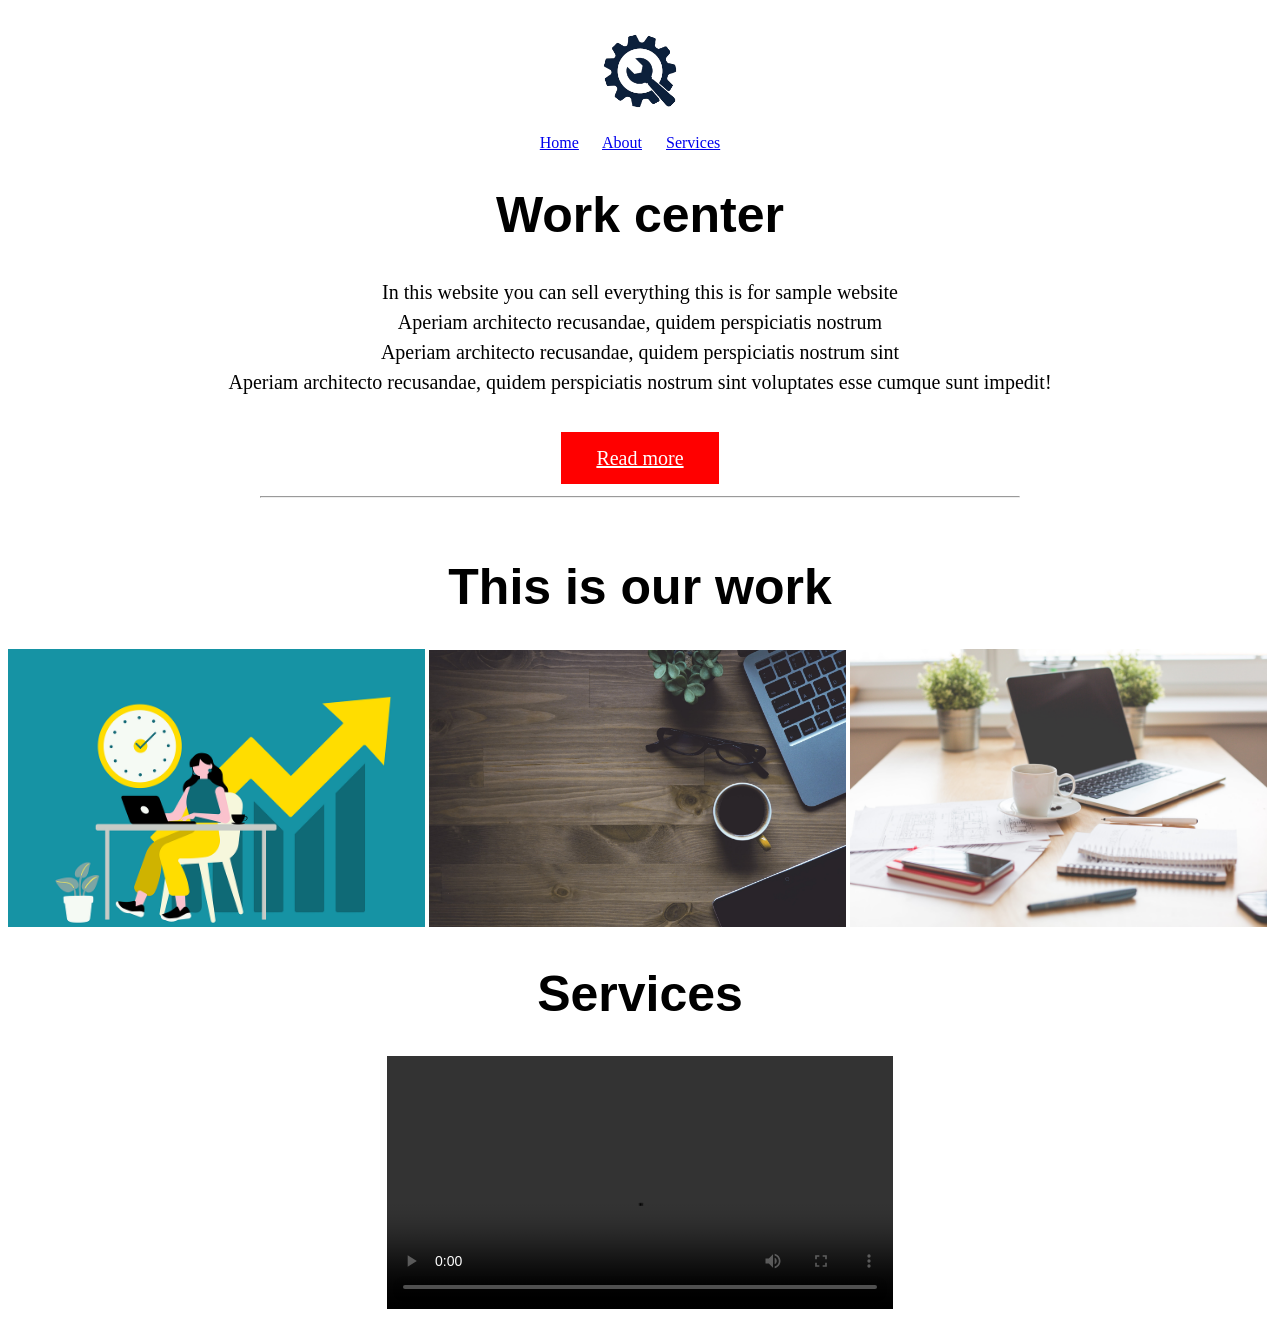
<file: index.html>
<html lang="en">
<head>
    <meta charset="UTF-8">
    <meta name="viewport" content="width=device-width, initial-scale=1.0">
    <title>Document</title>
    <link rel="stylesheet" href="style.css">
</head>
<body>
    <div style="text-align: center; margin: top 40px;"><img width="10%" src="New folder/logo-removebg-preview.png" alt=""></div>

    <div style="text-align: center; margin: top 40px;">
    <a style="padding-right:20px;" href="home.html">Home</a>
    <a style="padding-right:20px;" href="about.html">About</a>
    <a style="padding-right:20px;" href="servicse.html">Services</a>
    </div>
    <h1> Work center </h1>
    <p>In this website you can sell everything this is for sample website  <br>
         Aperiam architecto recusandae, quidem perspiciatis nostrum <br>
         Aperiam architecto recusandae, quidem perspiciatis nostrum sint <br>
         Aperiam architecto recusandae, quidem perspiciatis nostrum sint voluptates esse cumque sunt impedit!
    </p>
    <div style="text-align: center;">
    <a style="font-size: 20px ; background-color: red; padding: 15px 35px 15px 35px; color: white;"href="https://www.google.com/"> Read more</a></div><br>
    <hr style="width: 60%;"><br>
    <h1>This is our work</h1>
    <img style="width: 33%;" src="images/working-7650053_960_720.png" alt="">
    <img style="width: 33%;" src="images/piqsels.com-id-swinc.jpg" alt="">
    <img style="width: 33%;" src="images/piqsels.com-id-sswip.jpg" alt="">
    <h1>Services</h1>
    <div style="text-align:center;"><video style="width:40%;" src="video/video.mp4" controls></video></div>
    
    
</body>
</html>
</file>
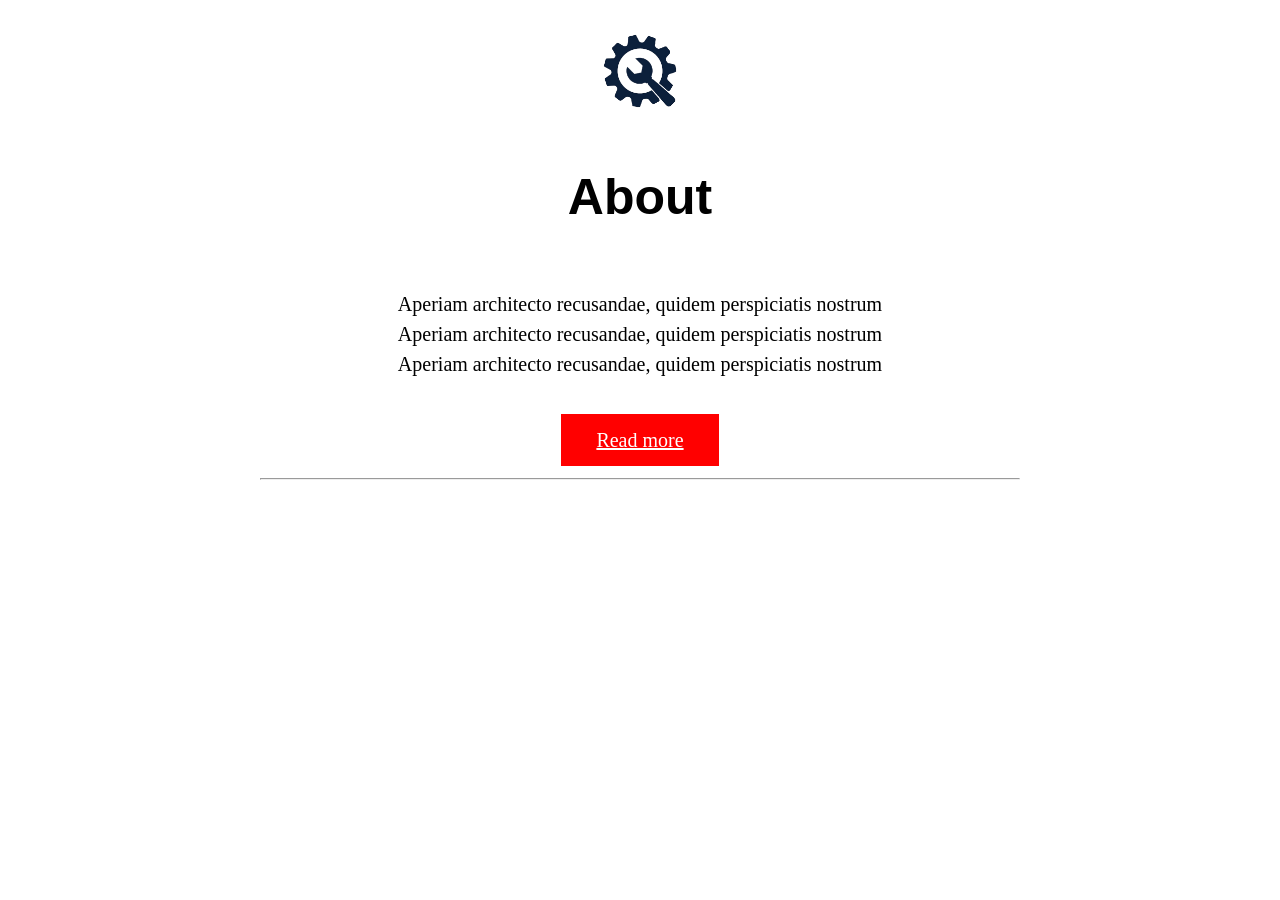
<file: about.html>
<html lang="en">
<head>
    <meta charset="UTF-8">
    <meta name="viewport" content="width=device-width, initial-scale=1.0">
    <title>Document</title>
    <link rel="stylesheet" href="style.css">
</head>
<body>
    <div style="text-align: center; margin: top 40px;"><img width="10%" src="New folder/logo-removebg-preview.png" alt=""></div>

 
    </div>
    <h1>About</h1>
    <p>  <br>
         Aperiam architecto recusandae, quidem perspiciatis nostrum <br>
         Aperiam architecto recusandae, quidem perspiciatis nostrum <br>
         Aperiam architecto recusandae, quidem perspiciatis nostrum 
    </p>
    <div style="text-align: center;">
    <a style="font-size: 20px ; background-color: red; padding: 15px 35px 15px 35px; color: white;"href="https://www.google.com/"> Read more</a></div><br>
    <hr style="width: 60%;"><br>

    
</body>
</html>
</file>
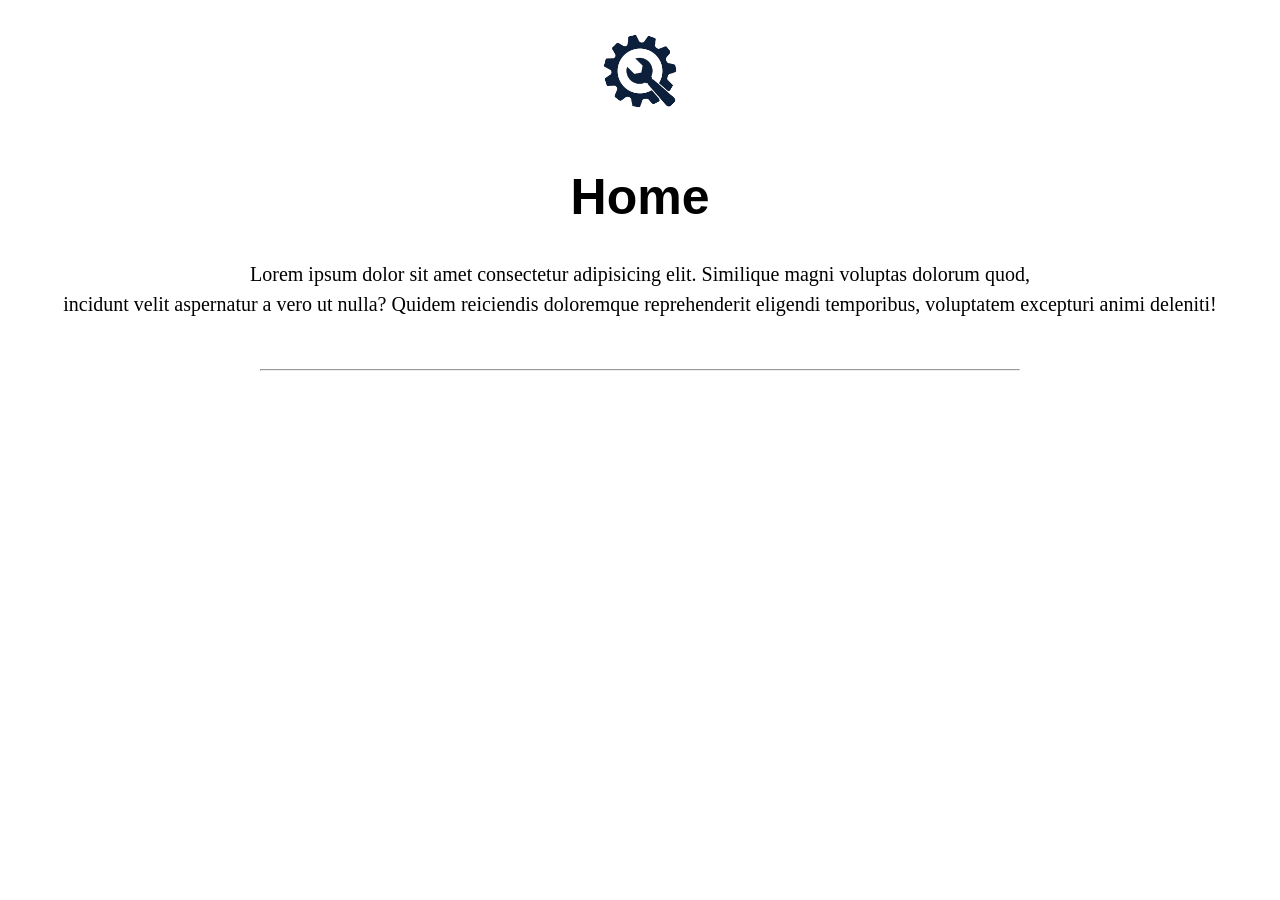
<file: home.html>
<html lang="en">
<head>
    <meta charset="UTF-8">
    <meta name="viewport" content="width=device-width, initial-scale=1.0">
    <title>Document</title>
    <link rel="stylesheet" href="style.css">
</head>
<body>
    <div style="text-align: center; margin: top 40px;"><img width="10%" src="New folder/logo-removebg-preview.png" alt=""></div>

  
    </div>
    <h1>Home</h1>
    <p>
        Lorem ipsum dolor sit amet consectetur adipisicing elit. Similique magni voluptas dolorum quod,<Br>incidunt velit aspernatur a vero ut nulla? Quidem reiciendis doloremque reprehenderit eligendi temporibus, voluptatem excepturi animi deleniti!

    </p>
    
    <hr style="width: 60%;"><br>
   
    
    
</body>
</html>
</file>
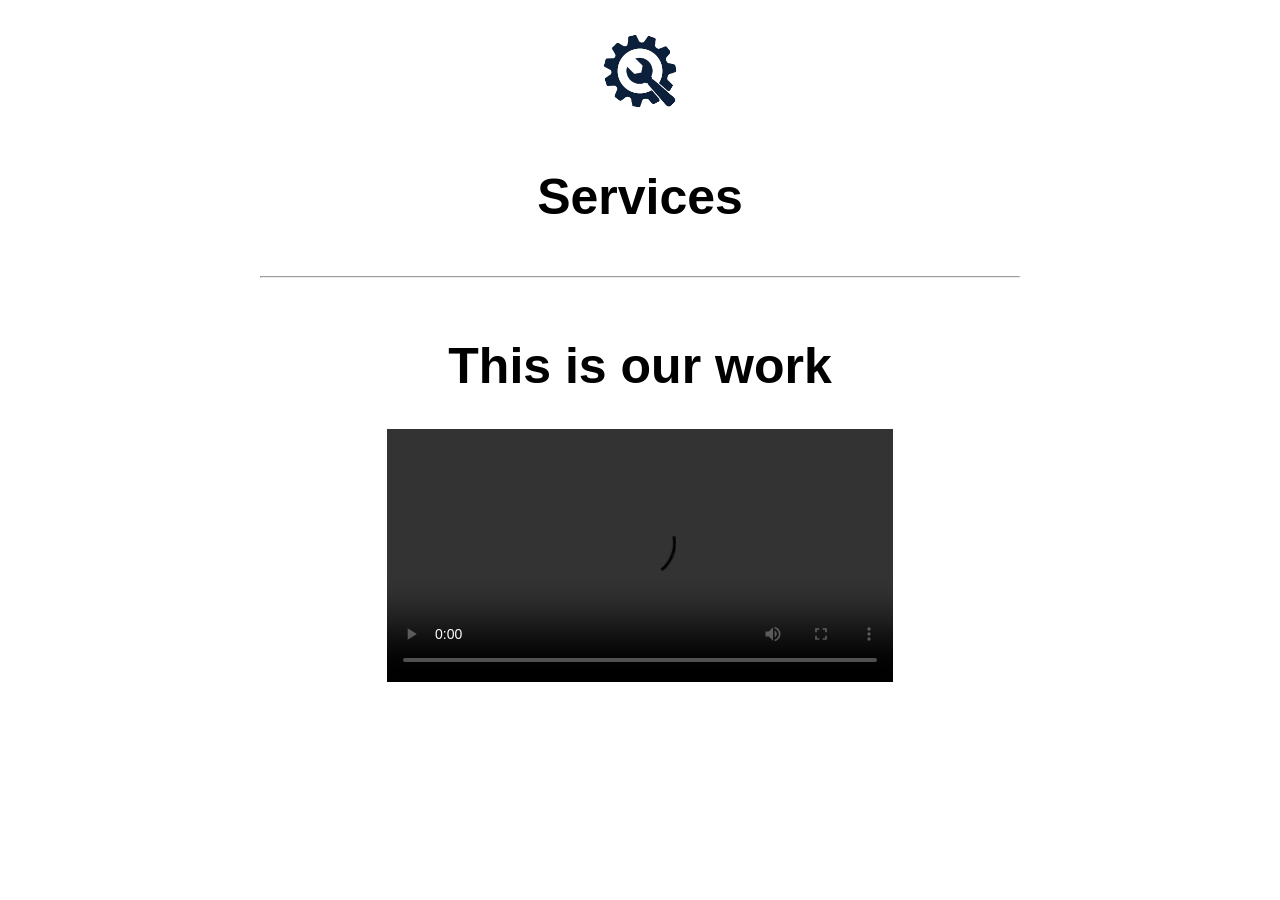
<file: servicse.html>
<html lang="en">
<head>
    <meta charset="UTF-8">
    <meta name="viewport" content="width=device-width, initial-scale=1.0">
    <title>Document</title>
    <link rel="stylesheet" href="style.css">
</head>
<body>
    <div style="text-align: center; margin: top 40px;"><img width="10%" src="New folder/logo-removebg-preview.png" alt=""></div>


    </div>
    <h1>Services</h1>
    
    </p>
    <div style="text-align: center;">
    
    <hr style="width: 60%;"><br>
    <h1>This is our work</h1>
    
    
    <div style="text-align:center;"><video style="width:40%;" src="video/video.mp4" controls></video></div>
    
    
</body>
</html>
</file>
<file: style.css>
h1{
    font-size: 50px;
    text-align: center;
    font-family: sans-serif;
    
}
p{
    text-align: center;
    line-height: 30px;
    font-size: 20px;
    font-family: serif;
    margin-bottom: 50px;
}
</file>
